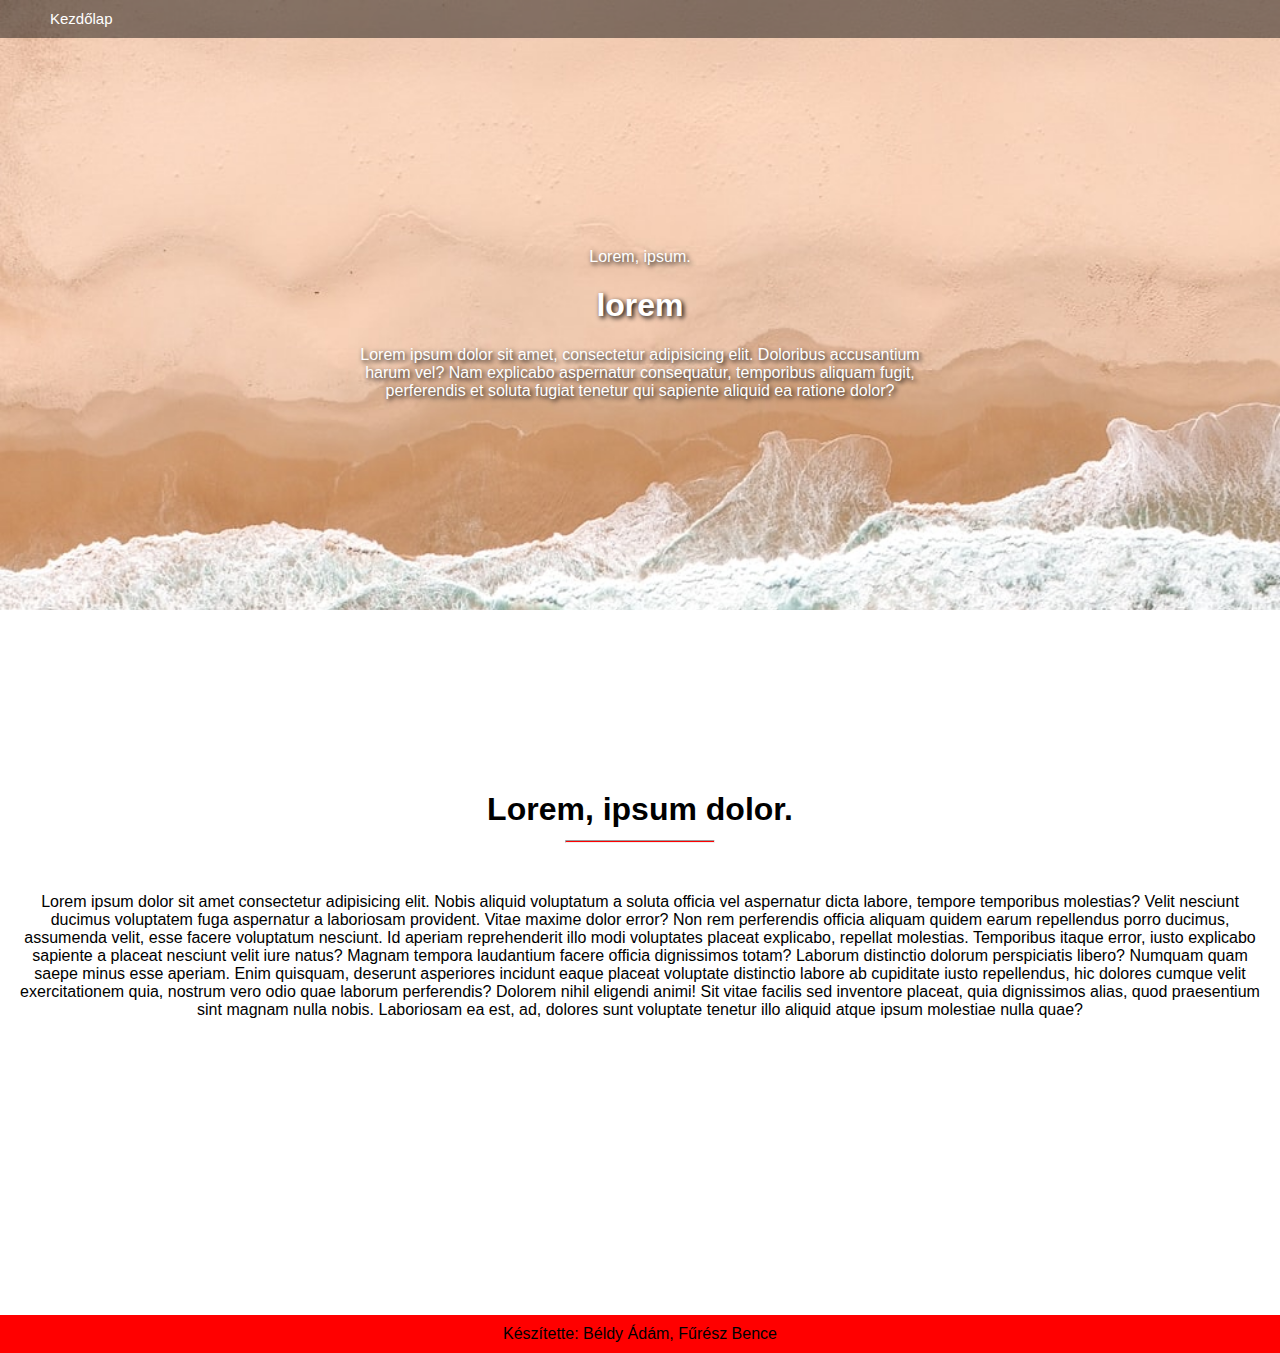
<file: viz_tisztasag.html>
<!DOCTYPE html>
<html lang="hu">
<head>
    <meta charset="UTF-8">
    <meta http-equiv="X-UA-Compatible" content="IE=edge">
    <meta name="viewport" content="width=device-width, initial-scale=1.0">
    <title>Kezdőlap</title>
    <link rel="stylesheet" href="style.css">
</head>
<body>
    <nav>
        <div class="hatter">
        <ul>
            <li><a href="index.html">Kezdőlap</a></li>
        </ul>
    </div>
    </nav>
    <header>
        
        <p>Lorem, ipsum.</p>
        <h1>lorem</h1>
        <p>Lorem ipsum dolor sit amet, consectetur adipisicing elit. Doloribus accusantium harum vel? Nam explicabo aspernatur consequatur, temporibus aliquam fugit, perferendis et soluta fugiat tenetur qui sapiente aliquid ea ratione dolor?</p>
    </header>
    <main>
        <article>
                <h1>Lorem, ipsum dolor.</h1>
                <hr class="page2">
                <p>Lorem ipsum dolor sit amet consectetur adipisicing elit. Nobis aliquid voluptatum a soluta officia vel aspernatur dicta labore, tempore temporibus molestias? Velit nesciunt ducimus voluptatem fuga aspernatur a laboriosam provident.
                Vitae maxime dolor error? Non rem perferendis officia aliquam quidem earum repellendus porro ducimus, assumenda velit, esse facere voluptatum nesciunt. Id aperiam reprehenderit illo modi voluptates placeat explicabo, repellat molestias.
                Temporibus itaque error, iusto explicabo sapiente a placeat nesciunt velit iure natus? Magnam tempora laudantium facere officia dignissimos totam? Laborum distinctio dolorum perspiciatis libero? Numquam quam saepe minus esse aperiam.
                Enim quisquam, deserunt asperiores incidunt eaque placeat voluptate distinctio labore ab cupiditate iusto repellendus, hic dolores cumque velit exercitationem quia, nostrum vero odio quae laborum perferendis? Dolorem nihil eligendi animi!
                Sit vitae facilis sed inventore placeat, quia dignissimos alias, quod praesentium sint magnam nulla nobis. Laboriosam ea est, ad, dolores sunt voluptate tenetur illo aliquid atque ipsum molestiae nulla quae?</p>
        </article>
        <footer>Készítette: Béldy Ádám, Fűrész Bence</footer>
    </main>
    
</body>
</html>
</file>
<file: style.css>
body{
    margin: 0;
    padding: 0;
    font-family: 'Varela Round', sans-serif;
    background-repeat: no-repeat;
    background-size: cover;
    background-attachment: fixed;
}
* {
    box-sizing: border-box;
}
main{
    background-color: white;
}
header{
    background-image: url(kepek/hatter1.jpg);
    width: 100%;
    text-align: center;
    padding: 210px 50px 210px 50px;
    background-repeat: no-repeat;
    background-size: cover;
    color: white;
    background-attachment: fixed;
    text-shadow: 2px 2px 5px black;
    
}
header>p{
    width: 50%;
    text-align: center;
    margin: auto;
}
.kezdolap
{
    text-shadow: 2px 2px 5px black;
}
.card{
    width: 60%;
    margin: auto;
    padding: 30px;
    padding-bottom: 50px;
    display: grid;
    grid-template-columns: 1fr 0.5fr;
    gap: 10px;
    text-align: start;
}
.kep{
    float: right;
    padding: 10px;
}
.kep>img{
    width: 250px;
    border-radius: 10px;
}
button{
    background-color: red;
    border-radius: 15px;
    border: 0.5px solid gray;
    padding: 6px 20px 6px 20px;
    color: white;
    font-size: 14px;
    transition: all 0.5s;
    cursor: pointer;
}
.gomb span {
    cursor: pointer;
    display: inline-block;
    position: relative;
    transition: 0.5s;
}
.gomb:hover span:after {
    opacity: 1;
    right: 0;
}
.gomb:hover span {
    padding-right: 18px;
}
.gomb span:after {
    content: '\00bb';
    position: absolute;
    opacity: 0;
    top: -4px;
    right: -20px;
    transition: 0.5s;
    font-size: 20px;
}
button:hover{
    background-color: blue;
}
footer{
    text-align: center;
    background-color: red;
    padding: 10px;
}

span{
    padding-right: 5px;
}
.kezdolap{
    text-align: center;
    width: 70%;
    margin: auto;
    padding: 210px 40px 210px 40px;
    color: white;
}
article{
    text-align: center;
    padding-top: 100px;
    padding-bottom: 200px;
}
article>h1{
    padding:60px 10px 12px 10px;
    margin-bottom: 0;
}
article>p{
    padding: 0 10px 80px 10px;
}
.page2{
    width: 150px;
    text-align: center;
    margin: auto;
    height: 2.5px;
    background-color: red;
    border-radius: 300px;
    margin-bottom: 50px;
}
.page1{
    width: 600px;
    text-align: center;
    margin: auto;
    height: 2.5px;
    background-color: red;
    border-radius: 300px;
    margin-top: 20px;
    margin-bottom: 50px;
}
nav>div>ul{
    margin: 0;
}
nav>div>ul>li>a{
    color: white;
    text-decoration: none;
    font-size: 15px;
}
nav>div>ul>li>a:hover{
    transition: 0.2s;
    color: bisque;
}
nav>div>ul>li{
    width: 85px;
    padding: 10px;
    
}
nav>div>ul>li:hover{
    transition: 0.2s;
    background-color: #00000040;
    
}
nav{
    
    width: 100%;
    background-image: url(kepek/hatter1.jpg);
    background-repeat: no-repeat;
    background-size: cover;
    position: sticky;
}
nav>div>ul>li{
    list-style: none;
}
.hatter{
    background-color: #00000075;
}
@media screen and (max-width: 700px)
{
    .header{
        padding: 150px 50px 150px 50px;
    }
    .card{
        width: 90%;
    }
}
@media screen and (max-width: 400px)
{
    .card{
        width: 100%;
    }
}
</file>
